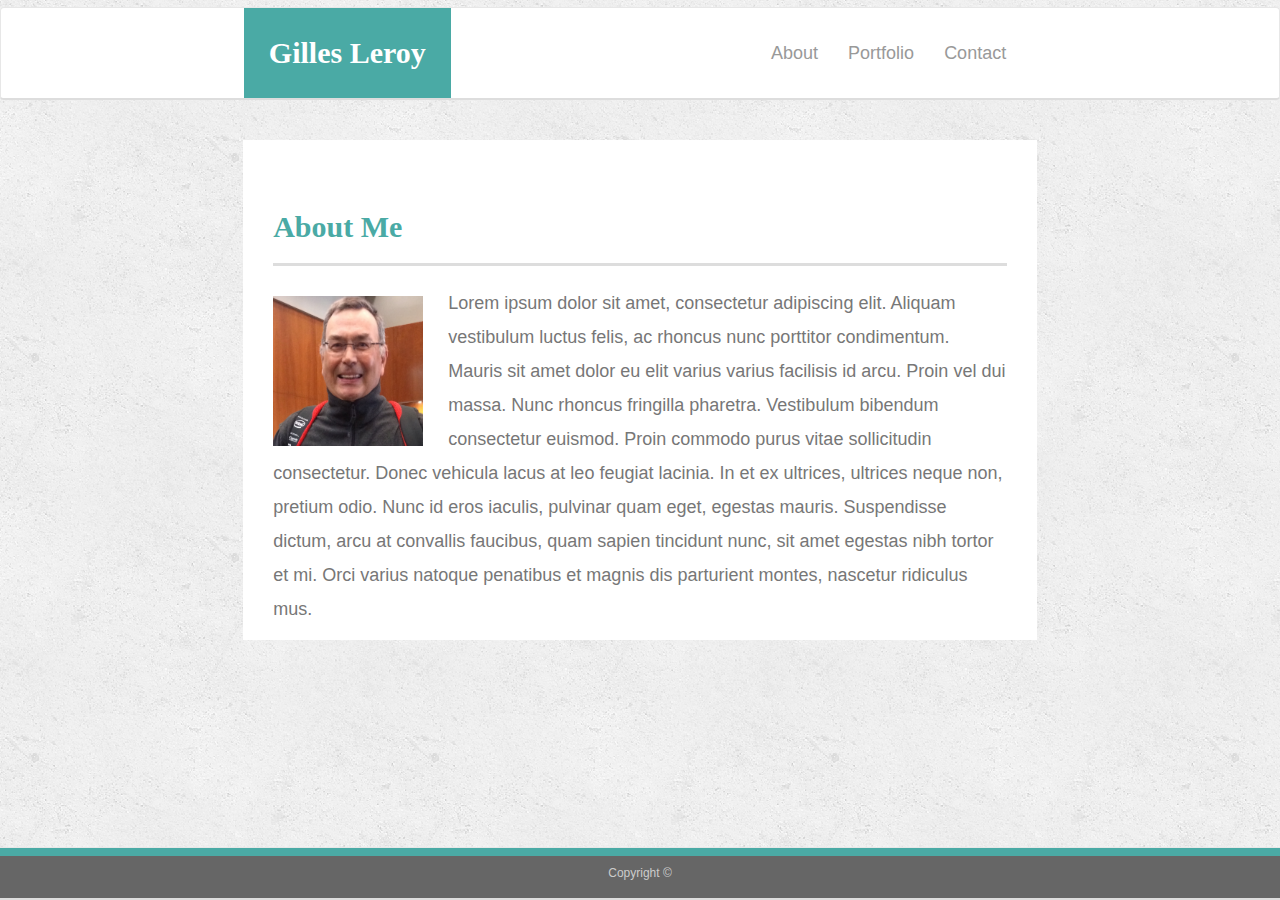
<file: index.html>
<!doctype html>
<html lang="en-us">

<head>
  <meta charset="UTF-8">
  <title>About | Gilles Leroy</title>
  <!-- <link rel="stylesheet" href="https://stackpath.bootstrapcdn.com/bootstrap/4.1.3/css/bootstrap.min.css" integrity="sha384-MCw98/SFnGE8fJT3GXwEOngsV7Zt27NXFoaoApmYm81iuXoPkFOJwJ8ERdknLPMO" crossorigin="anonymous">  -->
  <!-- Latest compiled and minified CSS -->
<link rel="stylesheet" href="https://maxcdn.bootstrapcdn.com/bootstrap/3.3.7/css/bootstrap.min.css" integrity="sha384-BVYiiSIFeK1dGmJRAkycuHAHRg32OmUcww7on3RYdg4Va+PmSTsz/K68vbdEjh4u" crossorigin="anonymous">
<!-- Optional theme -->
<!-- <link rel="stylesheet" href="https://maxcdn.bootstrapcdn.com/bootstrap/3.3.7/css/bootstrap-theme.min.css" integrity="sha384-rHyoN1iRsVXV4nD0JutlnGaslCJuC7uwjduW9SVrLvRYooPp2bWYgmgJQIXwl/Sp" crossorigin="anonymous"> -->
  
  <!-- <link rel="stylesheet" type="text/css" href="assets/css/style.css"> -->
  <link rel="stylesheet" type="text/css" href="assets/css/gilles.css">
</head>

<body>
<nav class="navbar navbar-default">
  <div class="container">
    <!-- Brand and toggle get grouped for better mobile display -->
    <div class="navbar-header">
      <button type="button" class="navbar-toggle collapsed" data-toggle="collapse" data-target="#bs-example-navbar-collapse-1" aria-expanded="false">
        <span class="sr-only">Toggle navigation</span>
        <span class="icon-bar"></span>
        <span class="icon-bar"></span>
        <span class="icon-bar"></span>
      </button>
      <div>
        <a class="navbar-brand" id="header-title" href="index.html">Gilles Leroy</a>
      </div>

    </div>

    <!-- Collect the nav links, forms, and other content for toggling -->
    <div class="collapse navbar-collapse" id="bs-example-navbar-collapse-1">
      <ul class="nav navbar-nav navbar-right">
        <li><a id="about" href="index.html">About</a></li>
        <li><a id="portfolio" href="portfolio.html">Portfolio</a></li>
        <li><a id="contact" href="contact.html">Contact</a></li>
      </ul>
    </div><!-- /.navbar-collapse -->
  </div><!-- /.container-fluid -->
</nav>

<div id="main-container" class="container">
  <div class="row">
    <div class="col-sm-12">
      <div class="page-header">
        <h1>About Me</h1>
      </div>
    </div>
  </div>

  <div class="row">
    <div class="col-sm-12">
      <!-- <div class="thumbnail"> -->
        <img id="me" src="assets/images/gilles-bio-3.jpg" alt="Me">
      <!-- </div>
    </div>
    <div class="col-sm-6"> -->
        <div class="caption">
          <p id="para-main" >Lorem ipsum dolor sit amet, consectetur adipiscing elit. Aliquam vestibulum luctus felis, ac rhoncus nunc porttitor condimentum. Mauris sit amet dolor eu elit varius varius facilisis id arcu. Proin vel dui massa. Nunc rhoncus fringilla pharetra. Vestibulum bibendum consectetur euismod. Proin commodo purus vitae sollicitudin consectetur.
            Donec vehicula lacus at leo feugiat lacinia. In et ex ultrices, ultrices neque non, pretium odio. Nunc id eros iaculis, pulvinar quam eget, egestas mauris.
            Suspendisse dictum, arcu at convallis faucibus, quam sapien tincidunt nunc, sit amet egestas nibh tortor et mi. Orci varius natoque penatibus et magnis dis parturient montes, nascetur ridiculus mus.
          </p>
        </div>       
    <!-- </div> -->
  </div>
</div>
</div>

<div class="navbar navbar-default navbar-fixed-bottom">
  <div class="container-fluid">
    <p id="footer" class="navbar-text">Copyright &copy;</p>
  </div>
  <!-- <footer>
    <div class="container">
      Copyright &copy; 
    </div>
  </footer> -->
</div>


  <!-- <script src="https://code.jquery.com/jquery-3.3.1.slim.min.js" integrity="sha384-q8i/X+965DzO0rT7abK41JStQIAqVgRVzpbzo5smXKp4YfRvH+8abtTE1Pi6jizo" crossorigin="anonymous"></script>
  <script src="https://cdnjs.cloudflare.com/ajax/libs/popper.js/1.14.3/umd/popper.min.js" integrity="sha384-ZMP7rVo3mIykV+2+9J3UJ46jBk0WLaUAdn689aCwoqbBJiSnjAK/l8WvCWPIPm49" crossorigin="anonymous"></script>
  <script src="https://stackpath.bootstrapcdn.com/bootstrap/4.1.3/js/bootstrap.min.js" integrity="sha384-ChfqqxuZUCnJSK3+MXmPNIyE6ZbWh2IMqE241rYiqJxyMiZ6OW/JmZQ5stwEULTy" crossorigin="anonymous"></script> -->
<!-- Latest compiled and minified JavaScript -->
<script src="https://maxcdn.bootstrapcdn.com/bootstrap/3.3.7/js/bootstrap.min.js" integrity="sha384-Tc5IQib027qvyjSMfHjOMaLkfuWVxZxUPnCJA7l2mCWNIpG9mGCD8wGNIcPD7Txa" crossorigin="anonymous"></script>


</body>

</html>
</file>
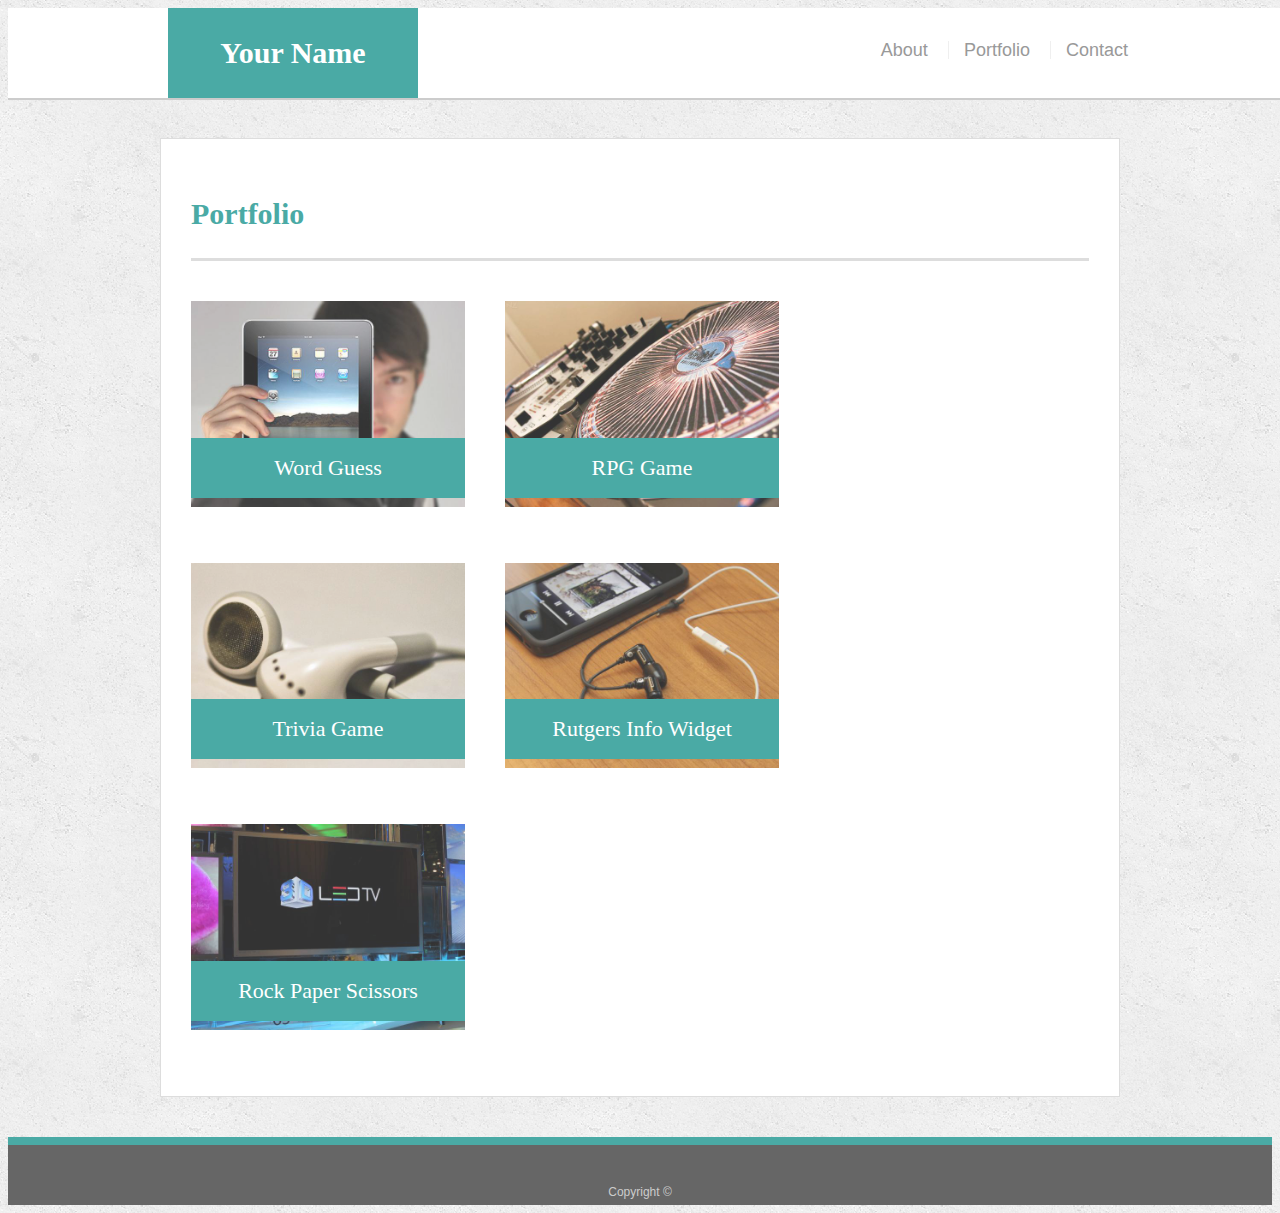
<file: portfolio.html>
<!doctype html>
<html lang="en-us">

<head>
  <meta charset="UTF-8">
  <title>Portfolio | Your Name</title>
  <link rel="stylesheet" type="text/css" href="assets/css/style.css">
</head>

<body>

  <header id="masthead">
    <div class="container">
      <a href="index.html" id="logo">Your Name</a>
      <nav>
        <a href="index.html">About</a>
        <a href="portfolio.html">Portfolio</a>
        <a href="contact.html">Contact</a>
      </nav>
    </div>
  </header>

  <div id="main-container" class="container">
    <section class="main-section">
      <h1>Portfolio</h1>

      <div class="work">
        <img src="assets/images/technics-q-c-640-480-1.jpg" alt="Word Guess">

        <h3>Word Guess</h3>
      </div>
      <div class="work">
        <img src="assets/images/technics-q-c-640-480-2.jpg" alt="RPG Game">

        <h3>RPG Game</h3>
      </div>
      <div class="work">
        <img src="assets/images/technics-q-c-640-480-5.jpg" alt="Trivia Game">

        <h3>Trivia Game</h3>
      </div>
      <div class="work">
        <img src="assets/images/technics-q-c-640-480-7.jpg" alt="Rutgers Info Widget">

        <h3>Rutgers Info Widget</h3>
      </div>
      <div class="work">
        <img src="assets/images/technics-q-c-640-480-9.jpg" alt="Rock Paper Scissors">

        <h3>Rock Paper Scissors</h3>
      </div>

    </section>

  </div>

  <footer>
    <div class="container">
      Copyright &copy;
    </div>
  </footer>
</body>

</html>
</file>
<file: assets/css/style.css>
body {
  font-family: Arial, "Helvetica Neue", Helvetica, sans-serif;
  font-size: 18px;
  line-height: 34px;
  color: #777777;
  background: url("../images/concrete_seamless.png");
}

* {
  box-sizing: border-box;
}

/* general */

.container {
  width: 100%;
  max-width: 960px;
  margin: 0 auto;
  clear: both;
}

h1,
h2,
h3,
p {
  margin-bottom: 20px;
}

p:last-child {
  margin-bottom: 0;
}

h1,
h2,
h3 {
  font-family: Georgia, Times, "Times New Roman", serif;
  font-weight: 700;
  color: #4aaaa5;
}

h1 {
  padding-bottom: 20px;
  font-size: 30px;
  line-height: 49px;
  border-bottom: 3px solid #dddddd;
}

h2,
h3 {
  font-size: 22px;
}

/* header */

#masthead {
  position: fixed;
  z-index: 99;
  width: 100%;
  margin: 0 0 30px;
  overflow: auto;
  color: #ffffff;
  background: #ffffff;
  border-bottom: 2px solid #cccccc;
}

#logo {
  float: left;
  width: 250px;
  height: 90px;
  font-family: Georgia, Times, "Times New Roman", serif;
  font-size: 30px;
  font-weight: 700;
  line-height: 90px;
  color: #ffffff;
  text-align: center;
  text-decoration: none;
  background: #4aaaa5;
}

nav {
  float: right;
  margin-top: 25px;
}

nav a {
  display: inline-block;
  padding-left: 15px;
  margin-left: 15px;
  line-height: 18px;
  color: #999;
  text-decoration: none;
  border-left: 1px solid #efefef;
}

nav a:first-child {
  border-left: 0 none;
}

/* footer */

footer {
  padding: 30px 0;
  clear: both;
  font-size: 12px;
  color: #ffffff;
  color: #cccccc;
  text-align: center;
  background: #666666;
  border-top: 8px solid #4aaaa5;
  height: 50px;
}

h3, h2 {
  padding-bottom: 20px;
  margin-bottom: 15px;
  line-height: 22px;
  border-bottom: 2px solid #eeeeee;
}

/* main */

#main-container {
  padding-top: 130px;
  min-height: calc(100vh - 70px);
}

.main-section {
  float: left;
  width: 100%;
  max-width: 960px;
  padding: 30px;
  margin: 0 0 40px;
  background: #ffffff;
  border: 1px solid #dddddd;
}

/* portfolio page */

.work {
  position: relative;
  float: left;
  width: 274px;
  margin: 20px 0 25px;
  overflow: auto;
}

.work:nth-child(even) {
  margin-right: 40px;
}

.work img {
  width: 100%;
  border: 0 none;
  opacity: 0.8;
}

.work h3 {
  position: absolute;
  bottom: 20px;
  width: 100%;
  padding: 15px;
  margin-bottom: 0;
  font-weight: 300;
  line-height: 30px;
  color: #ffffff;
  text-align: center;
  background: #4aaaa5;
  border-bottom: 0;
}

.auth-image {
  float: left;
  width: 200px;
  height: auto;
  margin-top: 10px;
  margin-right: 25px;
}

/* contact page */

#contact-form ul {
  margin-bottom: 20px;
}

#contact-form li {
  margin-bottom: 10px;
}

label,
input[type=text],
input[type=email],
textarea {
  display: block;
  width: 100%;
}

input[type=text],
input[type=email],
textarea {
  height: 35px;
  padding: 0 10px;
  font-size: 14px;
  border: 1px solid #dddddd;
}

textarea {
  height: 200px;
}

input[type=submit] {
  padding: 10px 30px;
  font-size: 18px;
  color: #ffffff;
  cursor: pointer;
  background: #4aaaa5;
  border: 0 none;
}
</file>
<file: assets/css/gilles.css>
body {
  font-family: Arial, "Helvetica Neue", Helvetica, sans-serif;
  font-size: 18px;
  line-height: 34px;
  color: #777777;
  background: url("../images/concrete_seamless.png");
}

* {
  box-sizing: border-box;
}

nav {
  /* float: right; */
  margin-top: 7px;

  /* height: 100px; */
}
.navbar {
  border-bottom: 2px solid #dddddd;
}
.navbar-default {
  background: #ffffff;
}

#header-title {
  padding-top: 0px;
  padding-left: 25px;
  padding-right: 25px;
  background: #4aaaa5;
  color: #ffffff;
  height: 90px;
  font-family: Georgia, Times, "Times New Roman", serif;
  font-size: 30px;
  font-weight: 700;
  line-height: 90px;
}

h1{
  /* font-family: Georgia, Times, "Times New Roman", serif; */
  font-size: 30px; 
  font-weight: 700;
  margin: 0%;
  /* line-height: 90px; */
}
.container{
  /* background: #4aaaa5; */
  background: #ffffff; 
  width: 62%;
  /* border: 2px solid #e60707; */
}

.container-fluid{
  padding: 0%;
  margin: 0%;
}

#main-container {
  margin-top: 40px;
  padding: 30px;
  height: 500px;
  /* min-height: calc(100vh - 70px); */
}

#about, #portfolio, #contact{
  /* nav a{ */
  /* display: inline-block;
  padding-left: 15px;
  margin-left: 15px;
  line-height: 18px;
  text-decoration: none; */
  /* height: 90px; */
  margin-top: 20px;
  color: #999;
  /* font-family: Georgia, Times, "Times New Roman", serif;
  font-size: 30px;
  font-weight: 700;
  line-height: 90px; */
  /* border-left: 1px solid #efefef; */
}

.page-header{
    font-family: Georgia, Times, "Times New Roman", serif;
    font-weight: 700;
    color: #4aaaa5;
    padding-bottom: 20px;
    font-size: 30px;
    line-height: 49px;
    border-bottom: 3px solid #dddddd;
}

#para-main{
  /* width: 520px; */
  display: inline;
}

/* p{
  width: 520px;
  display: inline;
} */

#me {
width: 150px;
height: 150px;
float: left;
margin: 10px 25px 0 0;
}

#footer {
  /* padding: 30px 0;
  clear: both; */
  font-size: 12px;
  color: #ffffff;
  color: #cccccc; 
  margin: 0%;
  padding: 0%;
  width: 100%;
  text-align: center;
  background: #666666;
  border-top: 8px solid #4aaaa5;
  height: 50px;
}
</file>
